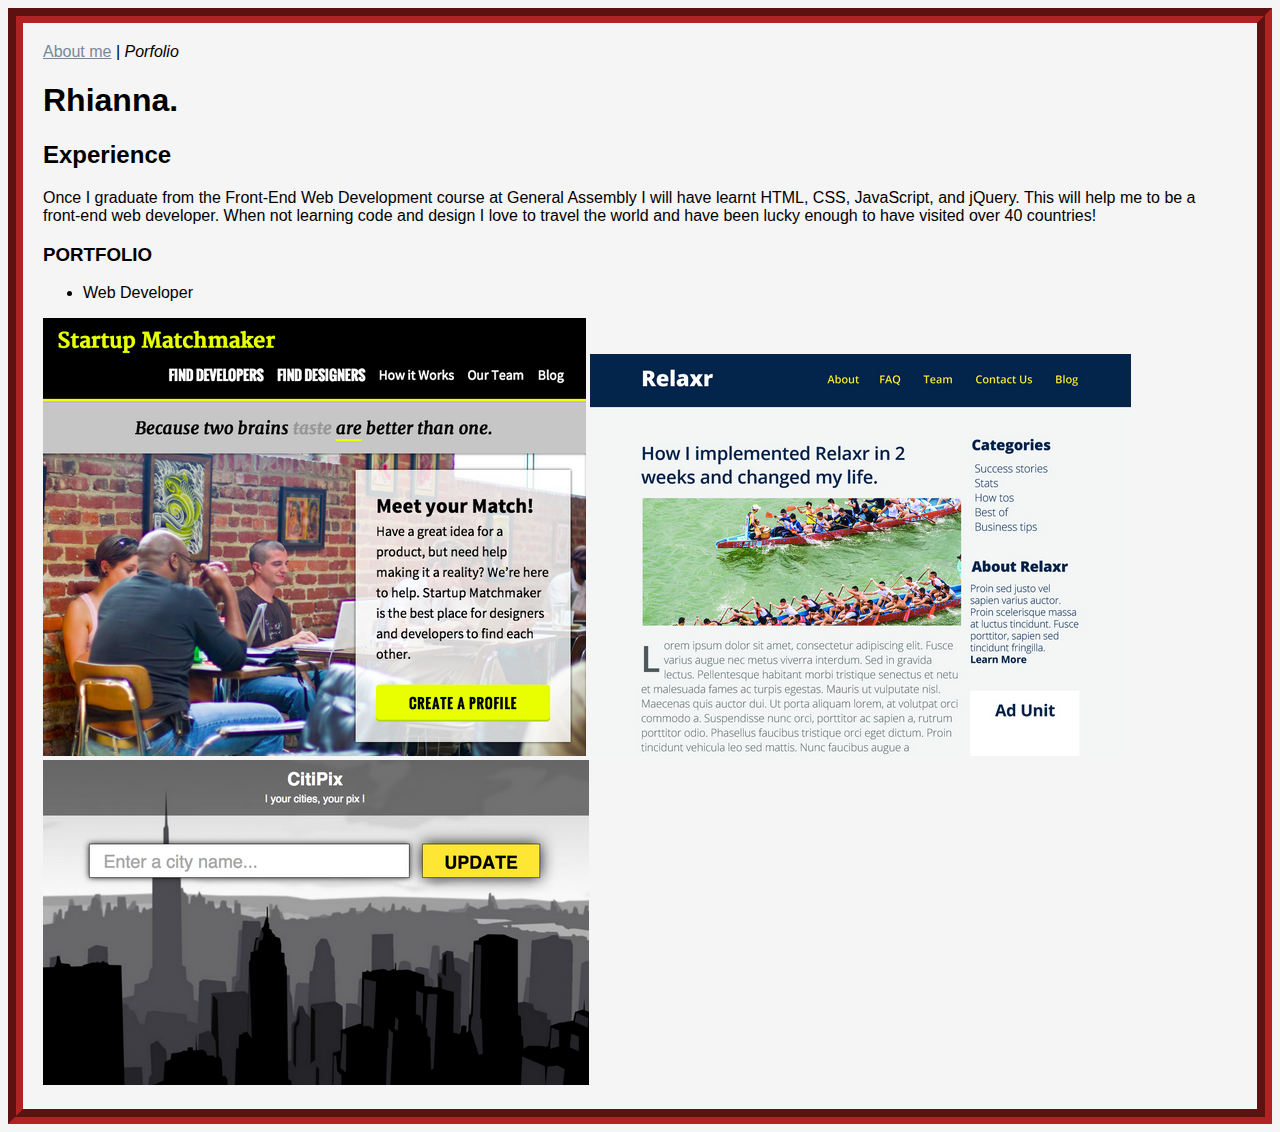
<file: portfolio.html>
<!doctype html>
<html>
<head>
	<link rel="stylesheet" type="text/css" href="style.css">
<title>Rhianna Gallagher</title>

</head>
<body>

<div id="navigationlinks">
	<a href="index.html">About me</a> | <i>Porfolio</i>
</div>

<div id="pageheading">
	<h1>Rhianna.</h1>
</div>

<div id="experience">
	<h2>Experience</h2>

	<p>Once I graduate from the Front-End Web Development course at General Assembly I will have learnt HTML, CSS, JavaScript, and jQuery. This will help me to be a <id="fabulous"fabulous> front-end web developer. When not learning code and design I love to travel the world and have been lucky enough to have visited over 40 countries!</p>
</div>

<h3>PORTFOLIO</h3>

<ul>
<li>Web Developer</li>
</ul>


<img src="startup_matchmaker_deliverable.png"> 
<img src="relaxr_deliverable.png">
<img src="citipix_deliverable.png">


</body></html>
</file>
<file: style.css>
body {
	background-color: #F5F5F5;
	font-family: arial;
	border: 15px #B22222;
	border-style: groove;
	padding: 20px;

}

a {
	color: #778899;
}

#fabulous {
	color: #080808 ;
	font-family: italic
	
}
</file>
